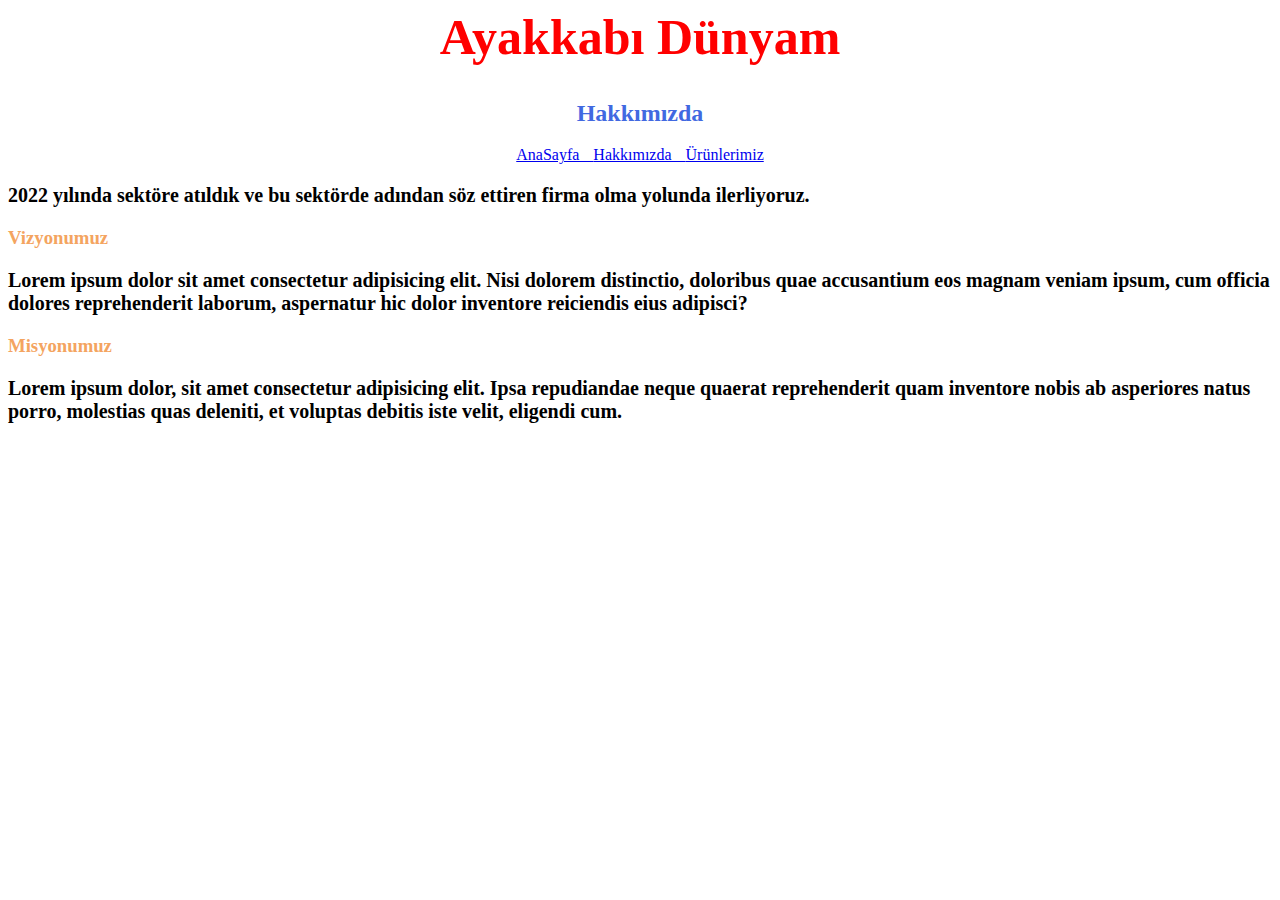
<file: about-us.html>
<!DOCTYPE html>
<html lang="en">
<head>
    <meta charset="UTF-8">
    <meta http-equiv="X-UA-Compatible" content="IE=edge">
    <meta name="viewport" content="width=device-width, initial-scale=1.0">
    <title>Document</title>
    <link rel="stylesheet" href="stil.css">
    <style>
        .sarirenk{
            color: sandybrown;
        }
    </style>
</head>
<body>
    <h1>Ayakkabı Dünyam</h1>
    <h2 style="color: royalblue; text-align: center;">Hakkımızda</h2>
<div class="a">
    <a href="index.html">AnaSayfa </a> 
    <a href="about-us.html">Hakkımızda </a> 
    <a href="urun.html">Ürünlerimiz</a>
</div>
<p style="font-size: 20px;"> <strong> 2022 yılında sektöre atıldık ve bu sektörde adından söz ettiren firma olma yolunda ilerliyoruz.</strong> </p>

<h3 style="color: sandybrown; ">Vizyonumuz</h3>
<p style="font-size: 20px;"><strong>Lorem ipsum dolor sit amet consectetur adipisicing elit. Nisi dolorem distinctio, doloribus quae accusantium eos magnam veniam ipsum, cum officia dolores reprehenderit laborum, aspernatur hic dolor inventore reiciendis eius adipisci?</strong></p>

<h3 class="sarirenk">Misyonumuz</h3>
 <p style="font-size: 20px;" ><strong>Lorem ipsum dolor, sit amet consectetur adipisicing elit. Ipsa repudiandae neque quaerat reprehenderit quam inventore nobis ab asperiores natus porro, molestias quas deleniti, et voluptas debitis iste velit, eligendi cum.</strong></p>

</body>
</html>
</file>
<file: stil.css>
h1{
    color: red;
    font-size: 50px;
    text-align: center;
    margin-top: 1px;
}

.urunlistebaslik{
color: yellowgreen;
font-size: 20px;
text-align: center;
margin-top: 3px;

}
.urunortala{
    color: black;
    font-size: 20px;
    text-align: center;
    list-style-position: inside;
}
.a{
    word-spacing: 10px;
    text-align: center;
    
 
}
.div{
    height: 300;
    width: 300;
}
</file>
